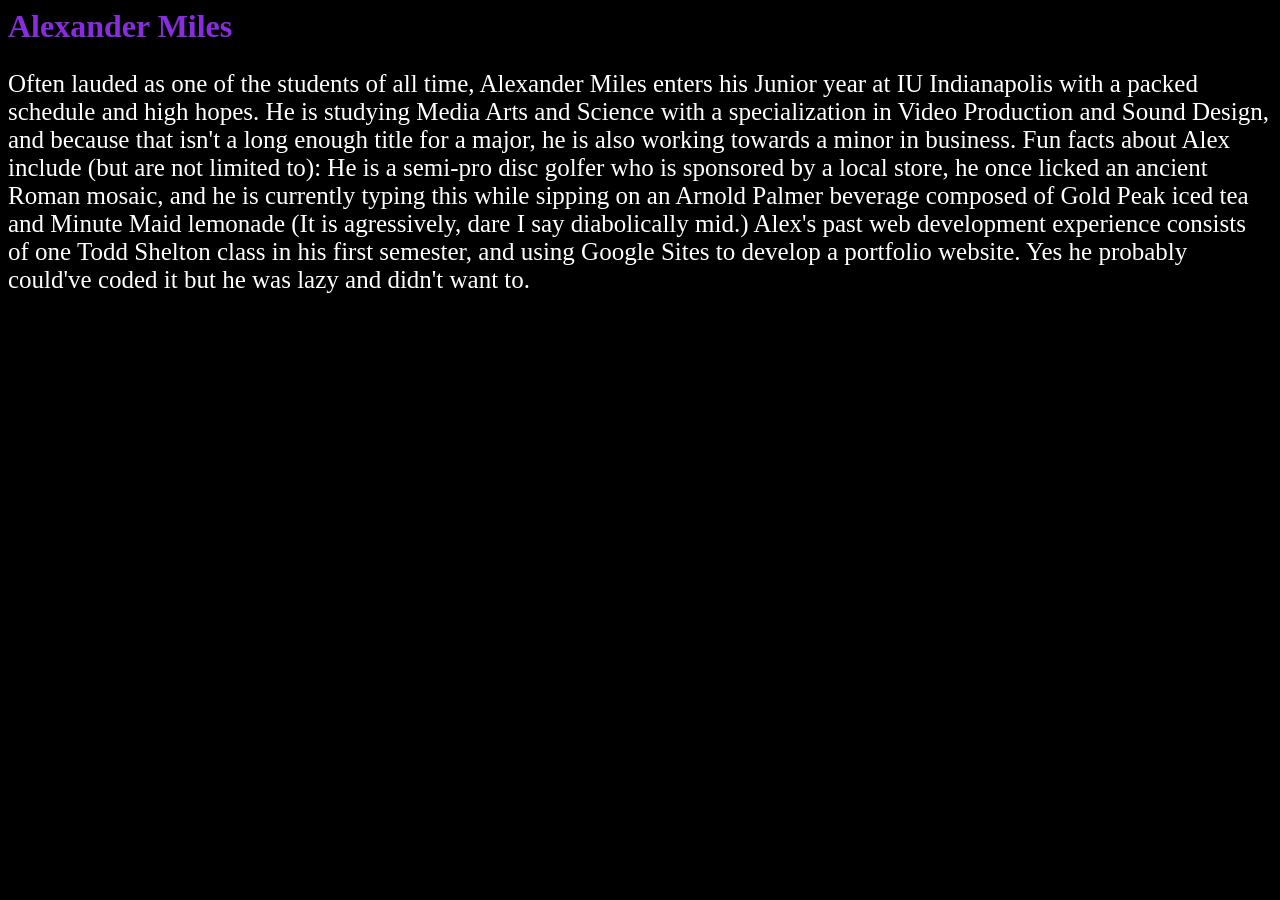
<file: index.html>
<html lang="en">
<head>
    <title>Homework One</title>
    <link rel="stylesheet" href="style.css">
</head>
    <body>
        <h1> Alexander Miles </h1>
        <p>Often lauded as one of the students of all time, Alexander Miles enters his Junior year at IU Indianapolis with a packed schedule and high hopes. He is studying Media Arts and Science with a specialization in Video Production and Sound Design, and because that isn't a long enough title for a major, he is also working towards a minor in business. Fun facts about Alex include (but are not limited to): He is a semi-pro disc golfer who is sponsored by a local store, he once licked an ancient Roman mosaic, and he is currently typing this while sipping on an Arnold Palmer beverage composed of Gold Peak iced tea and Minute Maid lemonade (It is agressively, dare I say diabolically mid.) Alex's past web development experience consists of one Todd Shelton class in his first semester, and using Google Sites to develop a portfolio website. Yes he probably could've coded it but he was lazy and didn't want to.
        </p>
    </body>
</html>
</file>
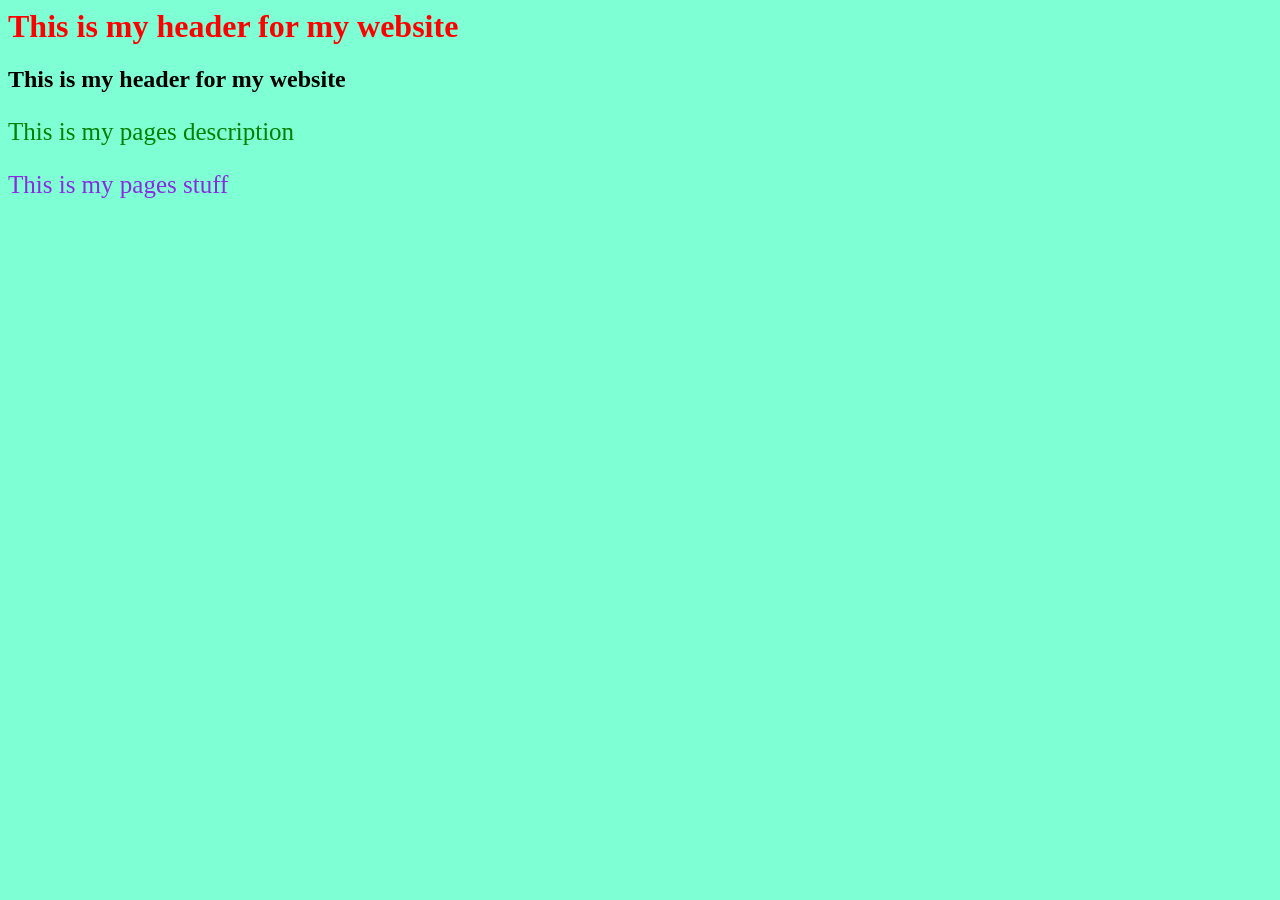
<file: Week-01/index.html>
<html lang="en">
<head>
    <title>This is my like, fifth website</title>
    <link rel="stylesheet" href="style.css">
</head>
    <body>
        <h1 style="color:red"> This is my header for my website</h1>
        <h2> This is my header for my website</h2>
        <p>This is my pages description</p>
    <p id="special">This is my pages stuff</p>
    </body>
</html>
</file>
<file: style.css>
p{
    color:white;
    font-size:25px;
}
body{
    background-color:black;
}
h1{
    color:blueviolet;
}
title{
    color:white;
}
</file>
<file: Week-01/style.css>
p{
    color:green;
    font-size:25px;
}
body{
    background-color:aquamarine;
}
#special{
    color:blueviolet;
}
</file>
